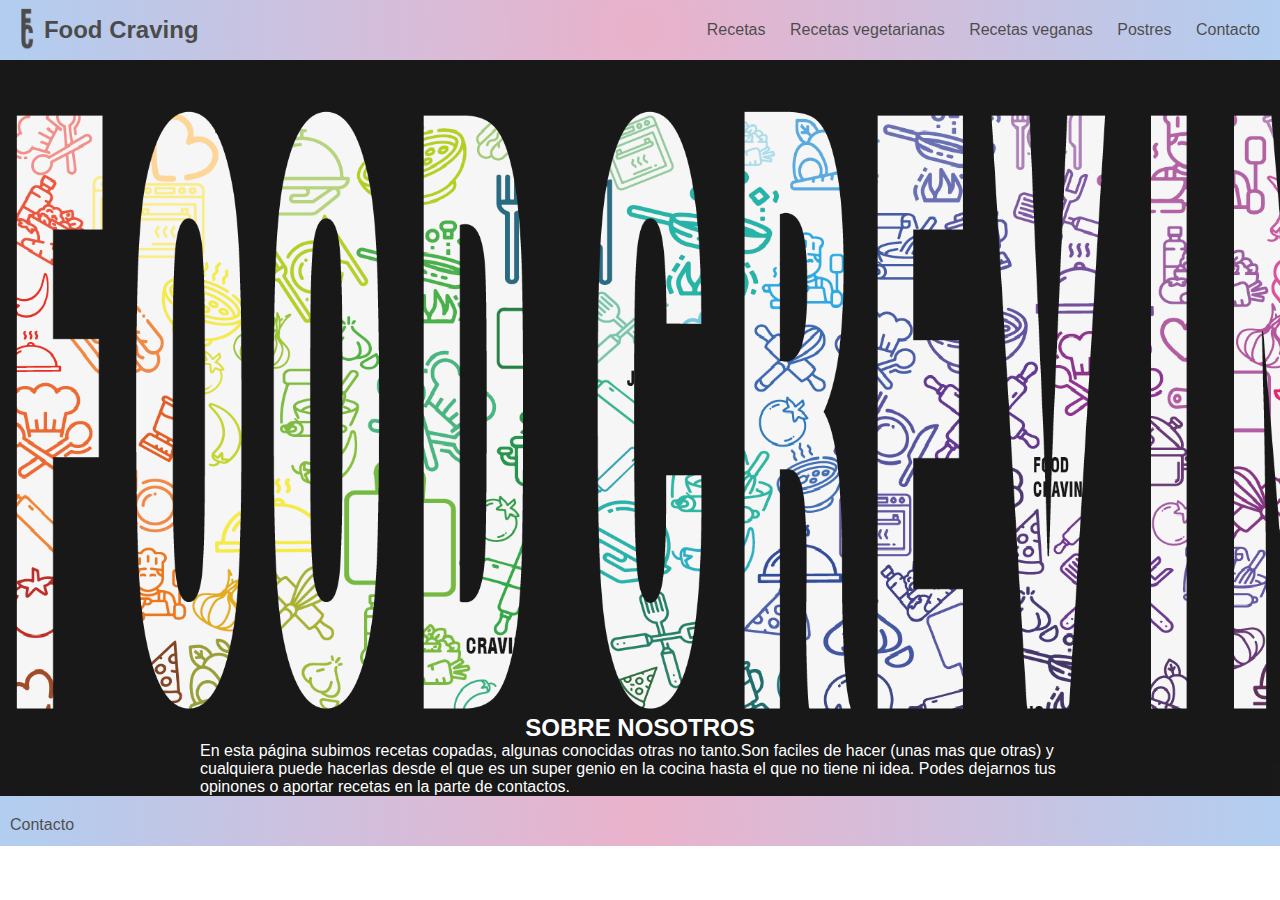
<file: index.html>
<!DOCTYPE html>
<html lang="en">
<head>
    <meta charset="UTF-8">
    <meta http-equiv="X-UA-Compatible" content="IE=edge">
    <meta name="viewport" content="width=device-width, initial-scale=1.0">
    <link rel="stylesheet" href="./css/Estilos.css">
    <title>Food Craving</title>
</head>
<body>

<header>
     <a href="#" class="logo">
      <img id="imglogo" src="./assets/image/logo.png" alt="Logo de la web">
      <h2 class="food">Food Craving</h2>
     </a>   
     
<nav>
    <ul>
<li>

    <a href="./pages/recetas.html">Recetas</a>
    <a href="./pages/vegetarianos.html">Recetas vegetarianas</a>
    <a href="./pages/vegano.html">Recetas veganas</a>
    <a href="./pages/postres.html">Postres</a>
    <a href="./pages/contacto.html">Contacto</a>

</li>
     </ul> 
</nav>
</header>

    <main style="background-color: black; opacity: 90%;">
        <div class="Fondo">
            <img src="./assets/image/FONDO.png" alt="Fondo de la web">
        </div>

     <section>
        <article>
           <h2 style="color: white; display: flex; justify-content: center;">SOBRE NOSOTROS</h2>
           <p style="color: white; display: flex; justify-content: center; margin-left: 200px;margin-right: 200px ;">En esta página subimos recetas copadas, algunas 
            conocidas otras no tanto.Son faciles de hacer (unas mas que otras) y cualquiera puede hacerlas desde el que es un super genio en la cocina hasta el que no tiene ni idea.
            Podes dejarnos tus opinones o aportar recetas en la parte de contactos.
        </p>
        </article>
        
    </section>
        

        
    </main>
    
    <footer>
      <nav>
        <ul>
            <li>
                <a href="./pages/contacto.html">Contacto</a>
            </li>
        </ul>
      </nav>

    </footer>
</body>
</html>
</file>
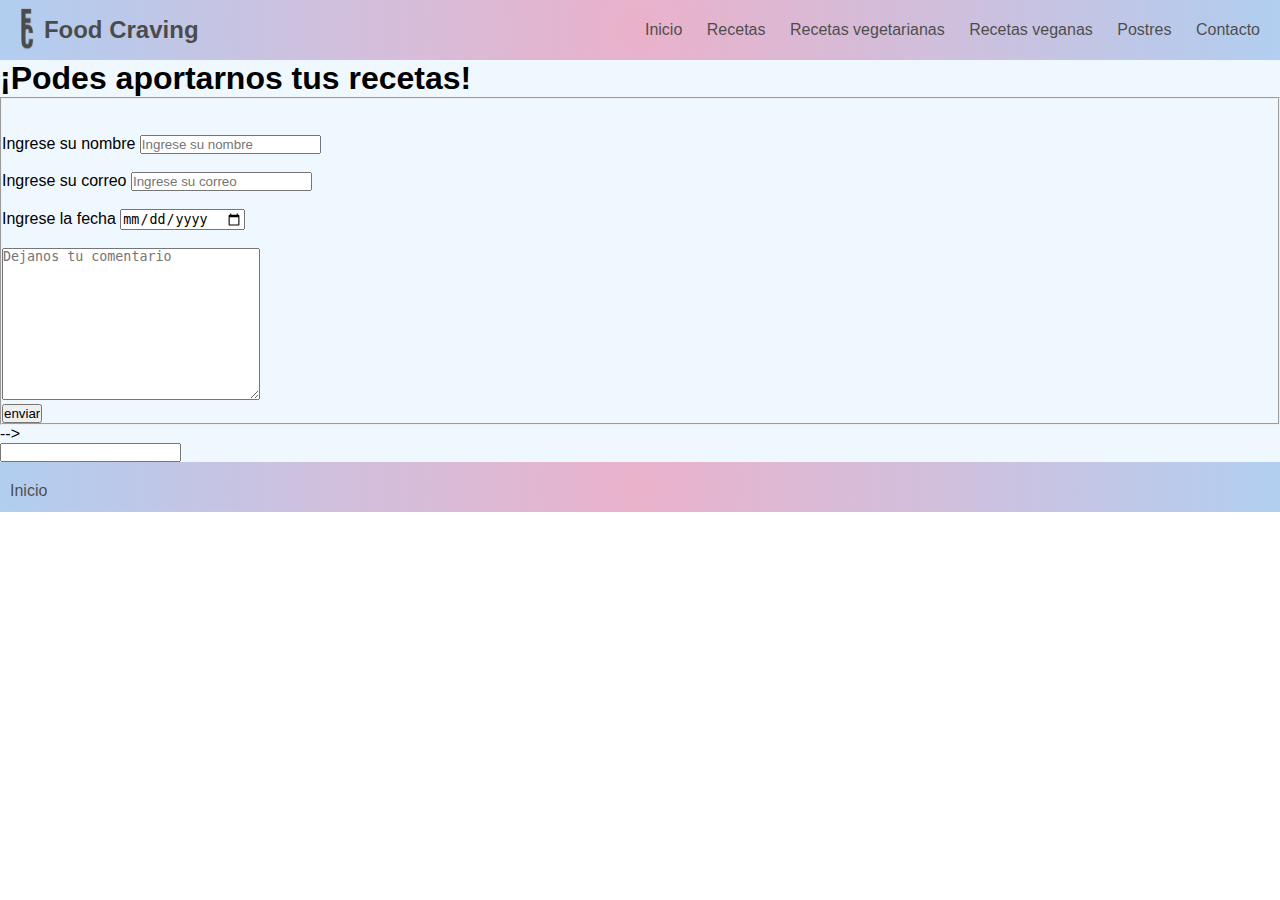
<file: pages/contacto.html>
<!DOCTYPE html>
<html lang="en">
<head>
    <meta charset="UTF-8">
    <meta http-equiv="X-UA-Compatible" content="IE=edge">
    <meta name="viewport" content="width=device-width, initial-scale=1.0">
    <link rel="stylesheet" href="../css/Estilos.css">
    <title>Food Craving-Contacto</title>
</head>
<body id="grilla">

    <header>
        <a href="#" class="logo">
        <img src="../assets/image/logo.png" alt="Logo de la web">
        <h2 class="Food Craving">Food Craving</h2>
        </a> 
    <nav>
      <ul>
<li>
    <a href="../index.html">Inicio</a>
    <a href="../pages/recetas.html">Recetas</a>
    <a href="../pages/vegetarianos.html">Recetas vegetarianas</a>
    <a href="../pages/vegano.html">Recetas veganas</a>
    <a href="../pages/postres.html">Postres</a>
    <a href="../pages/contacto.html">Contacto</a>
</li>
      </ul>
    </nav>
    </header>
    
    
    <main style="background-color: aliceblue;">
<form action="" method="post"></form>
<h1>¡Podes aportarnos tus recetas!</h1>
<fieldset>
  
    <br>
    <br>
    <div>
        <label for="Nombre"> Ingrese su nombre</label>
        <input type="text" id="Nombre" placeholder="Ingrese su nombre" required> 
    
    </div>
    <br>
    <div>
        <label for="Email"> Ingrese su correo</label>
        <input type="text" id="Email" placeholder="Ingrese su correo" >
    </div>
    <br>
    <div>
        <label for="Fecha"> Ingrese la fecha</label>
        <input type="date" name="Fecha" id="Fecha" >
    
    </div>
    <br>
    <div>
        <textarea name="" id="" cols="30" rows="10" placeholder="Dejanos tu comentario"></textarea>
    
    </div>
    <input id="enviar" type="submit" value="enviar">
    
</fieldset> -->
<div>
    <label for="Nombre"></label>
    <input type="text" id="Nombre">

</div>
    </main>
    <footer>
       <nav>
        <ul>
            <li>
                <a href="../index.html">Inicio</a>
            </li>
        </ul>
       </nav>
    
    </footer>
</body>
</html>
</file>
<file: css/Estilos.css>
*{
    margin: 0;
    padding:0;
    box-sizing: border-box;
}



body{

    font-family: SF Pro Text,SF Pro Icons,Helvetica Neue,Helvetica,Arial,sans-serif;
    font-size: 16px;
    margin: 0px;
}

header{
    display: flex;
    justify-content: space-between;
    background: rgb(226,145,181);
    background: radial-gradient(circle, rgba(226,145,181,1) 0%, rgba(131,177,232,0.8872275472689075) 100%);
    opacity: 70%;
    height: 60px;
    align-items: center;
    padding: 10px;
} 

ul{
list-style-type: none;
}

.logo{
    display: flex;
    align-items: center;
}

.logo img{
    height: 50px;
    margin-left: 10px;
    margin-right: 10px;
}



nav a{
    font-weight: 500px;
    margin-left: 10px;
    margin-right: 10px;
}

nav a:hover {
    color: honeydew;
    }

.Fondo img{

    width: auto;
    height: 600px;
    margin-top: 50px;
    margin-left: 15px;
}

h2{
display: flex;
justify-content: center;
}

h3{
    display: flex;
    justify-content: center;
}

h4{
    display: flex;
    justify-content: center;
}
    

    /* Animacion */

    .item{
        background: #99beeb;
        width: 450px;
        height: 1058.63px;
        margin-top: 15px;
        margin-block-end: 3%;
        border-radius: 12px;
        transition: background-color 2s; 
    }

    .item :hover {
        background: #f0b8d0;
        transition: background-color 2s;
        width: 450px;
        border-radius: 12px;
     }
/* Grilla */
     #contenedor{
        display: grid;
        grid-template-rows: 1fr;
        grid-template-columns: 1fr 1fr 1fr;
        grid-template-areas: "r1 r2 r3";
        grid-column-gap: 15px;  
        margin-left: 15px;
        margin-right: 15px;
    }
    
     #contenedor_receta_1{
      grid-area: r1;
      background-color: #99beeb;
      opacity: 90%;
      border-radius: 12px;
      margin-top: 15px;
      margin-block-end: 3%;  

     }
    
     #contenedor_receta_2 {
        
        grid-area: r2;
        background-color: #99beeb;
        opacity: 90%;
        border-radius: 12px;
        margin-top: 15px;
        margin-block-end: 3%;
     }
    
     #contenedor_receta_3 {
    
    grid-area: r3 ;
    background-color: #99beeb;
    opacity: 90%;
    border-radius: 12px;
    margin-top: 15px;
    margin-block-end: 3%;
     }
    
 
    a{
        text-decoration: none;
        color: black;
        border-radius: 12px
    }

   

    .img {
        display: flex;
        max-width: 100%;
        max-height: 100%;
        margin-left: 20px;
       }

    #cat {
        height: 250px;
        width: 250px;
        border-radius: 12px;
        margin-left: 100px;
        margin-right: 100px;
        background-color: #99beeb;

    }




footer{
    height: 50px;
    background: rgb(226,145,181);
    background: radial-gradient(circle, rgba(226,145,181,1) 0%, rgba(131,177,232,0.8872275472689075) 100%);
    opacity: 70%;
    padding-top: 20px;
    }







/* DESKTOP FRIST */

@media(max-width: 1200px) {


    #contenedor{
       grid-template-columns: auto;
      }
}


@media(max-width: 768px) {

}

@media(max-width: 320px) {
    #contenedor{
        
        grid-template-rows: 2fr;
        grid-template-columns: 1fr 1fr;
        grid-template-areas: "r1""r2""r3";
        grid-column-gap: 5px;  
        margin: 5px;
    }
 }
</file>
